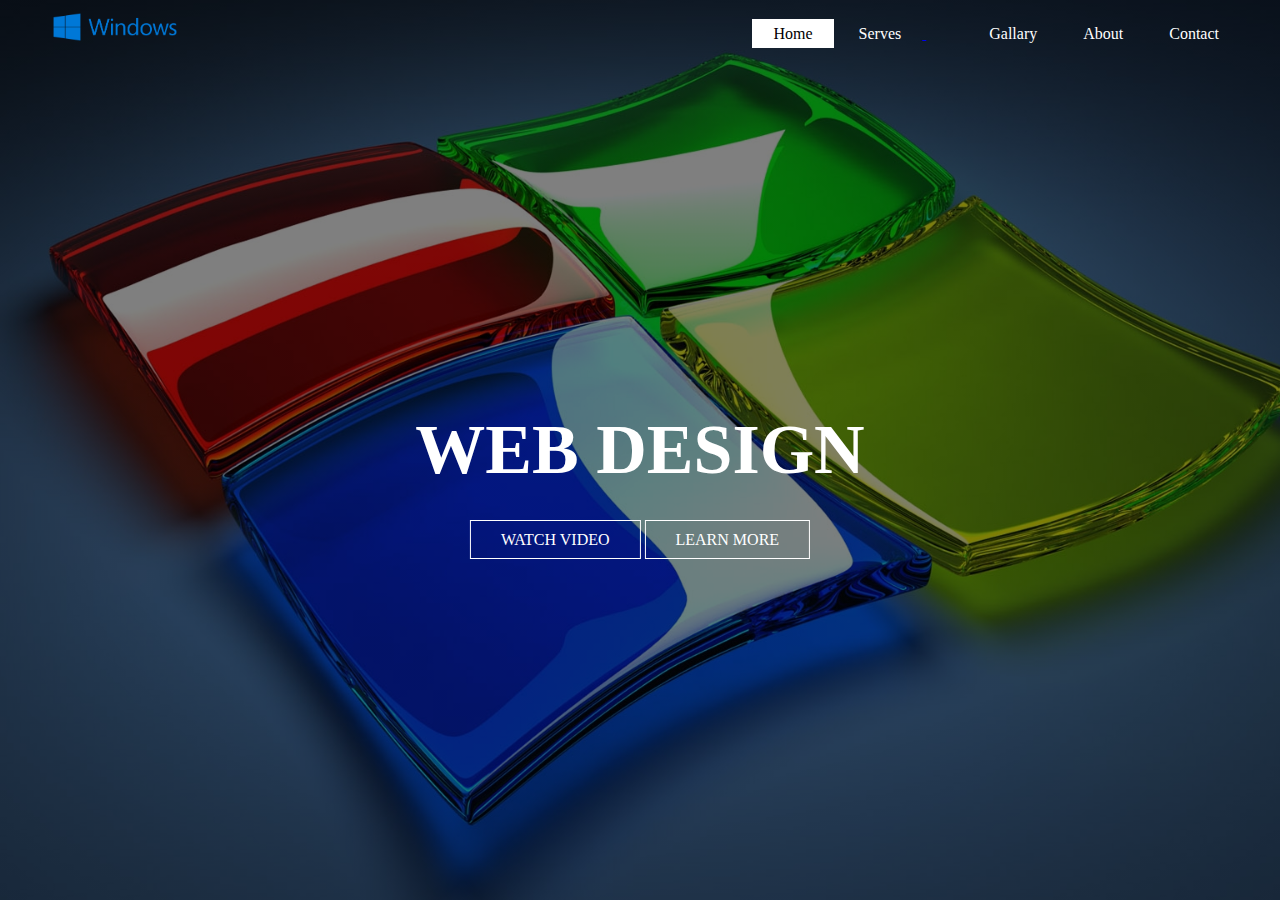
<file: index.html>
<!DOCTYPE html>
<html>
<head>
	<title>WEB DESIGN</title>
	<link rel="stylesheet" type="text/css" href="css/style.css">
</head>
<body>
	<header>
		<div class="main">	
			<div class="logo">
				<img src="logo.png">
			</div>
			<ul>
				<li class="active"><a href="#">Home</a></li>
				<li><a href="file:///C:/Users/Jack/Desktop/SVY%20WEB%20DESIGN/webside%201/about%20me/aboutmemain.html">Serves<ic/a></li>
				<li><a href="#">Gallary</a></li>
				<li><a href="#">About</a></li>
				<li><a href="#">Contact</a></li>
			</ul>
		</div>
		<div class="title">
			<h1>WEB DESIGN</h1>
		</div>

		<div class="button">
			<a href="#" class="btn">WATCH VIDEO</a>
			<a href="#" class="btn">LEARN MORE</a>
		</div>
	</header>

</body>
</html>
</file>
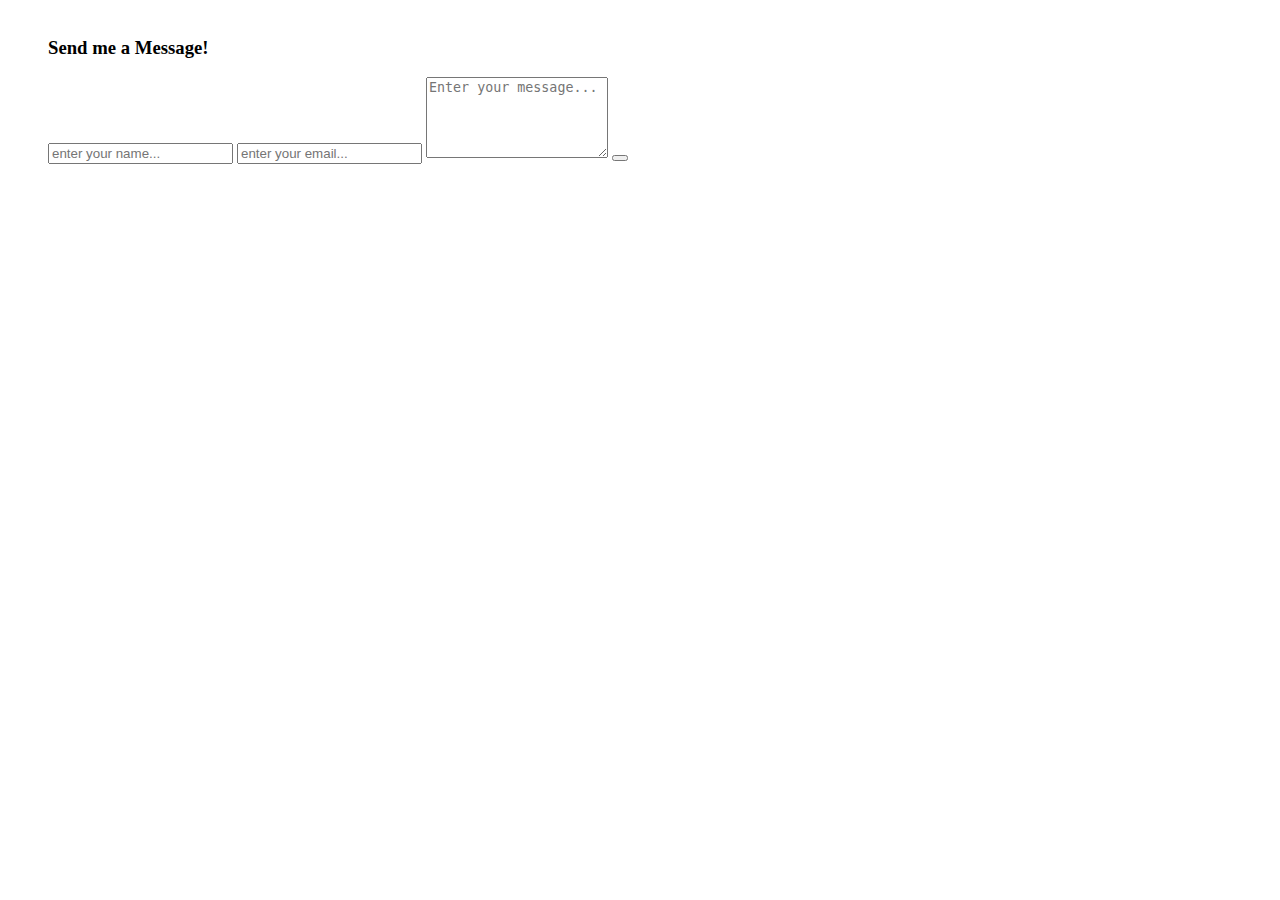
<file: contact.html>
<!DOCTYPE>
<!DOCTYPE html>
<html>
<head>
	<title>Contact</title>
	<link rel="stylesheet" type="text/css" href="contact.css">
</head>
<body>
		<div id="messageform">
	<h3>Send me a Message!</h3>
	<input class="form-control" type="text" placeholder="enter your name...">
	<input class="form-control" type="text" placeholder="enter your email...">
	<textarea class="form-control" placeholder="Enter your message..." rows="5"></textarea>
	<button onclick="alertValue()"	class="btn btn-sucess">
	</button>
</body>
</html>
</file>
<file: css/style.css>
*{
	margin: 0;
	padding: 0;
	font-family: Century Gothic;
}

header{
	background-image:linear-gradient(rgba(0,0,0,0.5),rgba(0,0,0,0.5)), url(../1.jpg);
	height: 100vh;
	background-size: cover;
	background-position: center;
}

ul{
	float: right;
	list-style-type: none;
	margin-top: 25px;
}

ul li{
	display:inline-block;
}
ul li a{
	text-decoration: none;
	color: #fff;
	padding:5px 20px;
	border: 1px solid transparent;
	transition: 0.6s ease;
}

ul li a:hover{
	background-color: #fff;
	color: #000;
}

ul li.active a{
	background-color: #fff;
	color: #000;
}

.logo img{
	float: left;
	width: 150px;
	height: auto;
}
.main{
	max-width: 1200px;
	margin: auto;
}

.title{
	position: absolute;
	top: 50%;
	left:50%;
	transform: translate(-50%,-50%);
}

.title h1{
	color: #fff;
	font-size: 70px;
}
.button{
	position: absolute;
	top: 60%;
	left:50%;
	transform: translate(-50%,-50%);
}

.btn{
	border: 1px solid #fff;
	padding: 10px 30px;
	color: #fff;
	text-decoration: none;
	transition: 0.6s ease;  
}	

.btn:hover{
	background-color: #fff;
	color: #000;
}
</file>
<file: contact.css>
#messageform {
	padding:10px 40px;
}
</file>
